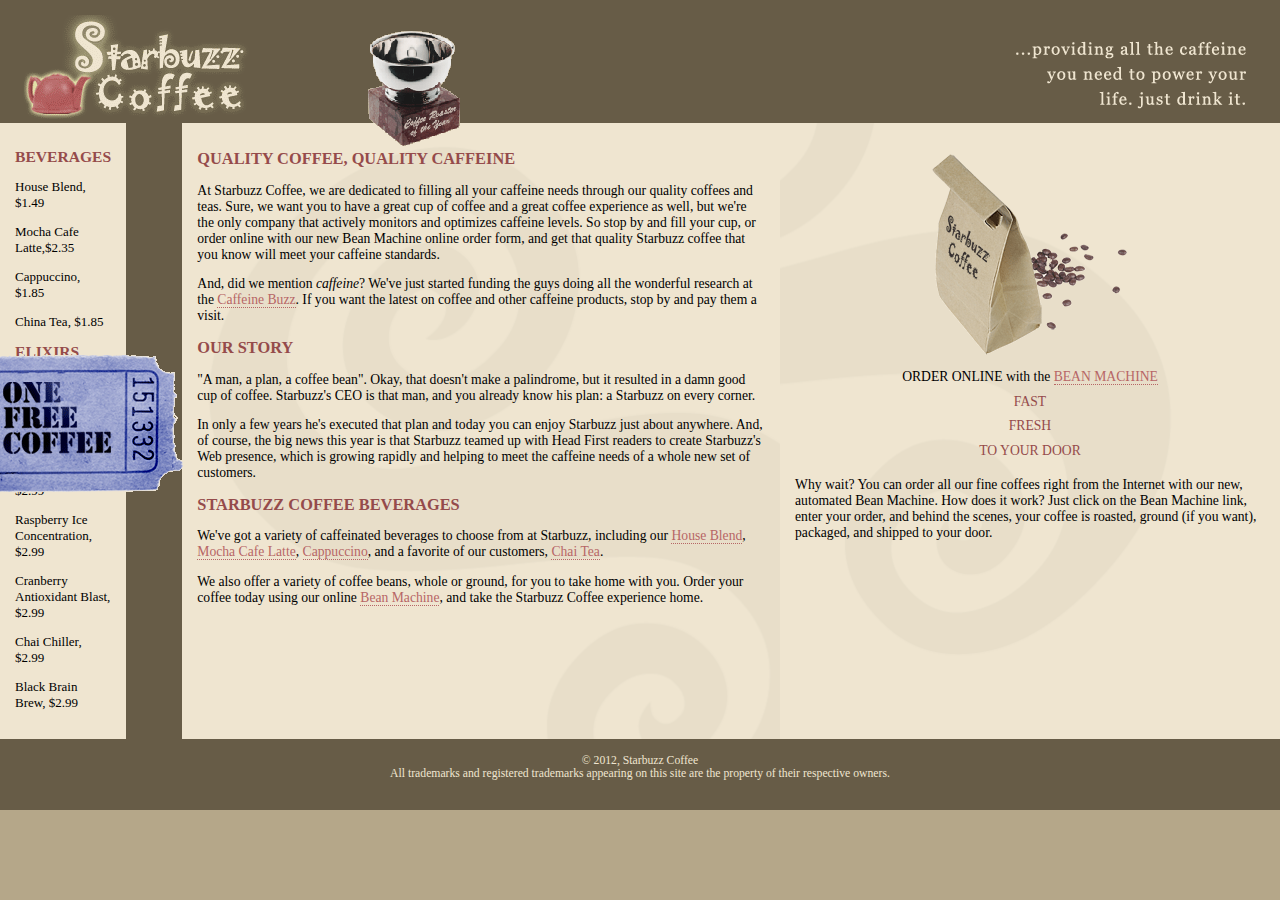
<file: index.html>
<!DOCTYPE html>
<html>
  <head>
    <meta charset="utf-8">
    <title>Starbuzz Coffee - Blog</title>
    <link rel="stylesheet" type="text/css" href="starbuzz.css">
  </head> 

  <body>
    <div id="allcontent">
      <div id="award">
        <img src="images/award.gif"
             alt="jj">
      </div>
      <header>
      <img id="headerlogo"
          src="images/header1.gif" alt="Dtarbuzz Coffee logo image">
      <img id="headerslogan"
          src="images/header2.gif" alt="jj">
      </header>
    <div id="tablecontainer">
      <div id="tablerow">
        <section id="drinks">
        <h1>BEVERAGES</h1>
          <P>House Blend, $1.49</P>
          <p>Mocha Cafe Latte,$2.35</p>
          <p>Cappuccino, $1.85</p>
          <p>China Tea, $1.85</p>
        <h1>ELIXIRS</h1>
          <p>We proudly serve elixirs brewed by our friends at the Head First Lounge.</p>
          <P>Green Tea Cooler, $2.99</P>
          <p>Raspberry Ice Concentration, $2.99</p>
          <p>Cranberry Antioxidant Blast, $2.99</p>
          <p>Chai Chiller, $2.99</p>
          <p>Black Brain Brew, $2.99</p>

          <div id="coupon">
            <a href="freecoffee.html" title="click here to get ypur free coffee">
            <img src="images/ticket.gif" alt="Starbuzz coupon ticket">
            </a>
          </div>
          </section>

          <section id="main">
              <h1>QUALITY COFFEE, QUALITY CAFFEINE</h1>
              <p>
                At Starbuzz Coffee, we are dedicated to filling all your  caffeine needs through our 
                quality coffees and teas. Sure, we want you to have a great cup of coffee and a great 
                coffee experience as well, but we're the only company that actively monitors and 
                optimizes caffeine levels. So stop by and fill your cup, or order online with our new Bean 
                Machine online order form, and get that quality Starbuzz coffee that you know will meet 
                your caffeine standards.
              </p>
              <p>
                And, did we mention <em>caffeine</em>? We've just started funding the guys doing all 
                the wonderful research at the <a href="http://buzz.wickedlysmart.com"
                title="Read all about caffeine on the Buzz">Caffeine Buzz</a>.
                If you want the latest on coffee and other caffeine products, 
                stop by and pay them a visit.
              </p>
              <h1>OUR STORY</h1>
              <p>
                "A man, a plan, a coffee bean". Okay, that doesn't make a palindrome, but it resulted
                in a damn good cup of coffee.  Starbuzz's CEO is that man, and you already know his 
                plan: a Starbuzz on every corner.
              </p> 
              <p>In only a few years he's executed that plan and today 
                you can enjoy Starbuzz just about anywhere.  And, of course, the big news this year 
                is that Starbuzz teamed up with Head First readers to create Starbuzz's Web presence,  
                which is growing rapidly and helping to meet the caffeine needs of a whole new set of 
                customers.  
              </p>
              <h1>STARBUZZ COFFEE BEVERAGES</h1>
              <p>
                We've got a variety of caffeinated beverages to choose
                from at Starbuzz, including our 
                <a href="beverages.html#house" title="House Blend">House Blend</a>,
                <a href="beverages.html#mocha" title="Mocha Cafe Latte">Mocha Cafe Latte</a>, 
                <a href="beverages.html#cappuccino" title="Cappuccino">Cappuccino</a>,
                and a favorite of our customers, 
                <a href="beverages.html#chai" title="Chai Tea">Chai Tea</a>.
              </p>
              <p>
                We also offer a variety of coffee beans, whole or ground, for you to
                take home with you.  Order your coffee today using our online
                <a href="form.html">Bean Machine</a>, and take
                the Starbuzz Coffee experience home.
              </p>
          </section>
    <aside>



      <p class="beanheading">
        <img src="images/bag.gif" alt="Bean Machine bag">
        <br>
        ORDER ONLINE
        with the 
        <a href="form.html">BEAN MACHINE</a>
        <br>
        <span class="slogan">
            FAST <br>
            FRESH <br>
            TO YOUR DOOR <br>
        </span>
      </p>
      <p>
        Why wait?  You can order all our fine coffees right from the Internet with our new, 
        automated Bean Machine.  How does it work?  Just click on the Bean Machine link, 
        enter your order, and behind the scenes, your coffee is roasted, ground 
        (if you want), packaged, and shipped to your door.
      </p>
    </aside>
    </div>
    </div>
    <footer>
      &copy; 2012, Starbuzz Coffee
      <br>
      All trademarks and registered trademarks appearing on 
      this site are the property of their respective owners.
    </footer>
    </div>
  </body>
</html>
</file>
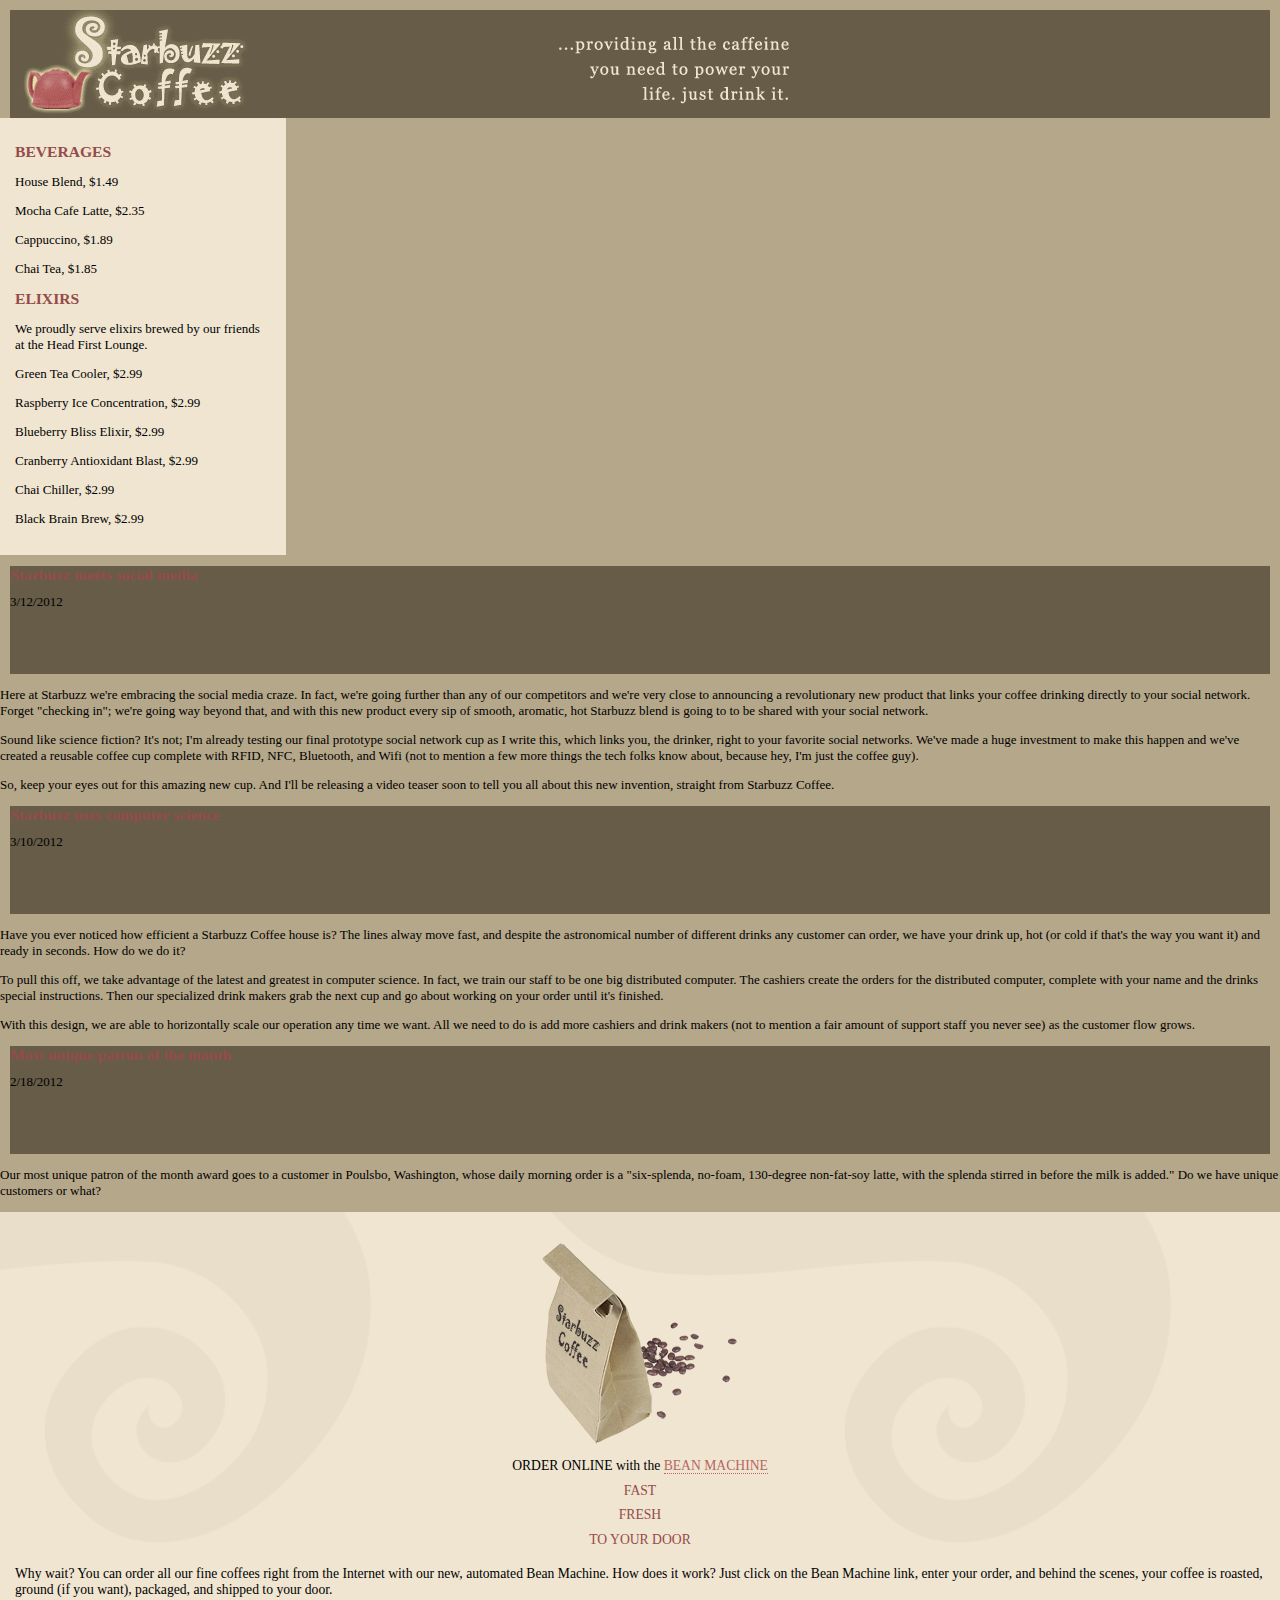
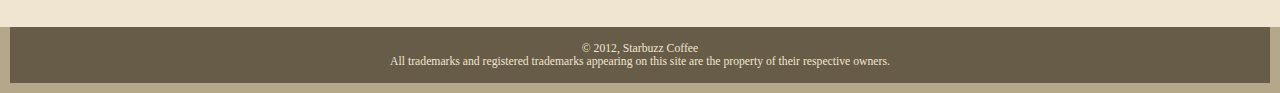
<file: blog.html>
<!DOCTYPE html>
<html>
  <head>
    <meta charset="utf-8">
    <title>Starbuzz Coffee - Blog</title>
    <link rel="stylesheet" type="text/css" href="starbuzz.css">
  </head> 

  <body>
    <header class="top">
      <img id="headerLogo"
           src="images/header1.gif" alt="Starbuzz Coffee header logo image">
      <img id="headerSlogan"
          src="images/header2.gif" alt="Providing all the caffeine you need to power your life.">
    </header>

	<div id="tableContainer">
	<div id="tableRow">

	<section id="drinks">
		<h1>BEVERAGES</h1>
			<p>House Blend, $1.49</p>
			<p>Mocha Cafe Latte, $2.35</p>
			<p>Cappuccino, $1.89</p>
			<p>Chai Tea, $1.85</p>
		<h1>ELIXIRS</h1>
			<p>
				We proudly serve elixirs brewed by our friends
				at the Head First Lounge.
			</p>
			<p>Green Tea Cooler, $2.99</p>
			<p>Raspberry Ice Concentration, $2.99</p>
			<p>Blueberry Bliss Elixir, $2.99</p>
			<p>Cranberry Antioxidant Blast, $2.99</p>
			<p>Chai Chiller, $2.99</p>
			<p>Black Brain Brew, $2.99</p>
	</section>

	<section id="blog">
	<article>
	<header>
		<h1>Starbuzz meets social media</h1>
		<time datetime="2012-03-12">3/12/2012</time>
	</header>
	<p>
		Here at Starbuzz we're embracing the social media craze. 
		In fact, we're going further than any of our competitors and 
		we're very close to announcing a revolutionary new product that 
		links your coffee drinking directly to your social 
		network. Forget "checking in"; we're going way beyond that, and 
		with this new product every sip of smooth, aromatic, hot Starbuzz 
		blend is going to to be shared with your social network.
	</p>
	<p>
		Sound like science fiction?  It's not; I'm already 
		testing our final prototype social network cup as I write this, 
		which links you, the drinker, right to your favorite social 
		networks.  We've made a huge investment to make this happen 
		and we've created a reusable coffee cup complete with RFID, 
		NFC, Bluetooth, and Wifi (not to mention a few more things the tech 
		folks know about, because hey, I'm just the coffee guy).
	</p>
	<p>
		So, keep your eyes out for this amazing new cup. And I'll 
		be releasing a video teaser soon to tell you all about this 
		new invention, straight from Starbuzz Coffee.
	</p>
	</article>

	<article>
	<header>
		<h1>Starbuzz uses computer science</h1>
		<time datetime="2012-03-10">3/10/2012</time>
	</header>
	<p>
		Have you ever noticed how efficient a Starbuzz Coffee 
		house is? The lines alway move fast, and despite the 
		astronomical number of different drinks any customer can 
		order, we have your drink up, hot (or cold if that's the 
		way you want it) and ready in seconds. How do we do it? 
	</p>
	<p>
		To pull this off, we take advantage of the latest and 
		greatest in computer science.  In fact, we train 
		our staff to be one big distributed computer.  The cashiers 
		create the orders for the distributed computer, complete 
		with your name and the drinks special instructions.  Then 
		our specialized drink makers grab the next cup
		and go about working on your order until it's finished.  
	</p>
	<p>
		With this design, we are able to horizontally scale our operation 
		any time we want.  All we need to do is add more cashiers 
		and drink makers (not to mention a fair amount of support 
		staff you never see) as the customer flow grows.
	</p>
	</article>

	<article>
	<header>
		<h1>Most unique patron of the month	</h1>
		<time datetime="2012-02-18">2/18/2012</time>
	</header>
	<p>
		Our most unique patron of the month award goes to a 
		customer in Poulsbo, Washington, whose daily morning order 
		is a "six-splenda, no-foam, 130-degree non-fat-soy latte, 
		with the splenda stirred in before the milk is added." Do we 
		have unique customers or what? 
	</p>
	</article>
	</section>

    <aside>
      <p class="beanheading">
        <img src="images/bag.gif" alt="Bean Machine bag">
        <br>
        ORDER ONLINE
        with the 
        <a href="form.html">BEAN MACHINE</a>
        <br>
        <span class="slogan">
            FAST <br>
            FRESH <br>
            TO YOUR DOOR <br>
        </span>
      </p>
      <p>
        Why wait?  You can order all our fine coffees right from the Internet with our new, 
        automated Bean Machine.  How does it work?  Just click on the Bean Machine link, 
        enter your order, and behind the scenes, your coffee is roasted, ground 
        (if you want), packaged, and shipped to your door.
      </p>
    </aside>

	</div> <!-- tableRow -->
	</div> <!-- tableContainer -->

    <footer>
      &copy; 2012, Starbuzz Coffee
      <br>
      All trademarks and registered trademarks appearing on 
      this site are the property of their respective owners.
    </footer>

  </body>
</html>
</file>
<file: starbuzz.css>
body { 
  background-color: #b5a789;
  font-family:      Georgia, "Times New Roman", Times, serif;
  font-size:        small;
  margin:           0px;
}

header {
  background-color: #675c47;
  margin: 10px 10px 0px 10px;
  height:           108px;
}

section#main {
  display: table-cell;
  background:       #efe5d0 url(images/background.gif) top left;
  font-size:        105%;
  padding:          15px;
  vertical-align: top;
}

aside {
  display: table-cell;
  background:       #efe5d0 url(images/background.gif) bottom right;
  font-size:        105%;
  padding:          15px;
  vertical-align: top;

}

footer {
  background-color: #675c47;
  color:            #efe5d0;
  text-align:       center;
  padding:          15px;
  margin: 0px 10px 10px 10px;
  font-size:        90%;
}

h1 {
  font-size:        120%;
  color:            #954b4b;
}

.slogan { color: #954b4b; }

.beanheading {
  text-align:       center;
  line-height:      1.8em;
}

a:link {
  color:            #b76666;
  text-decoration:  none;
  border-bottom:    thin dotted #b76666;
}
a:visited {
  color:            #675c47;
  text-decoration:  none;
  border-bottom:    thin dotted #675c47;
}
#allcontent {
  padding-top: 5px;
  padding-bottom: 5px;
  background-color: #675c47;
  margin-left: auto;
  margin-right: auto;
}
div#tablecontainer #tablecontainer {
  display: table;
  border-spacing: 10px;
}
div#tablerow {
  display: table-row;
}
section#drinks {
  display: table;
  background-color: #efe5d0;
  width: 20%;
  padding:15px;
  vertical-align: top;
}
#headerslogan {
  float: right;
}
#award {
  position: absolute;
  top: 30px;
  left: 365px;
}
#coupon {
  position:fixed;
  top: 350px;
  left: -90px;
}
#coupon a, img {
  border:none;
}
</file>
